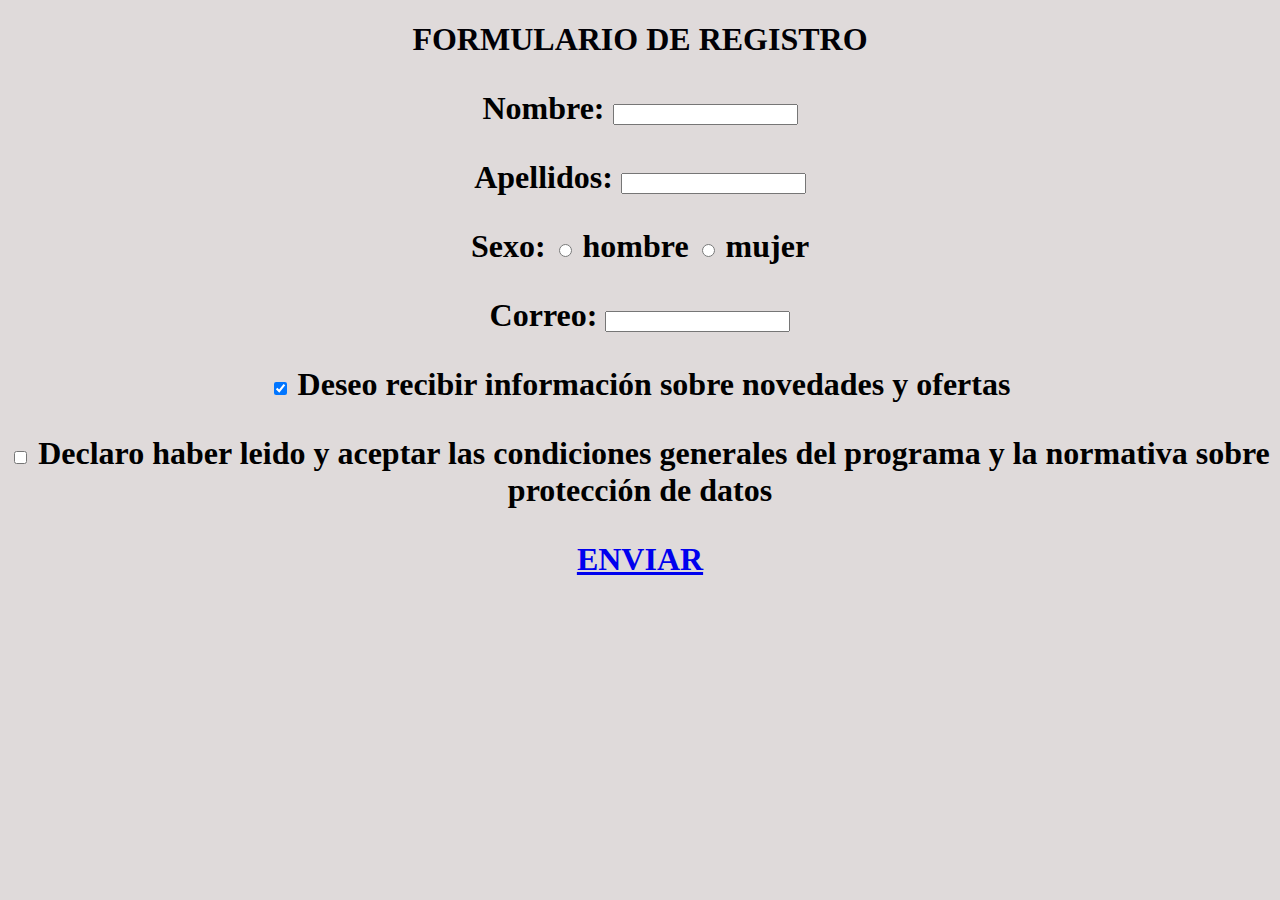
<file: index.html>
<!DOCTYPE html>
<html>
<head> 
 <title> Formulario de registro </title>
<link rel="stylesheet" href="style.css">
</head>
<body>

    <h1 style="color: #010005"><center> FORMULARIO DE REGISTRO </center> <h1>

<center>
<form action="" method="get">
<p>
Nombre: <input type="text" name="nombre" maxlength="50" />
</p>

<p>
Apellidos: <input type="text" name="apellidos" maxlength="50" />
</p>

<p>
Sexo: <input type="radio" name="sexo" value="h" /> hombre <input type="radio" name="sexo" value="m" /> mujer
</p>

<p>
Correo: <input type="text" name="correo" maxlength="100" />
</p>

<p>
<input type="checkbox" name="info" checked="checked" /> Deseo recibir información sobre novedades y ofertas
</p>

<p>
<input type="checkbox" name="condiciones" /> Declaro haber leido y aceptar las condiciones generales del programa y la normativa sobre protección de datos
</p>

<p>
<a href="./fondo.html"class="Buttom">ENVIAR</a>
</p>
</center>


</form>

</body>
</html>
</file>
<file: style.css>
body{
    background: #dfdada;

    
}
head{

    background: url();
}
</file>
